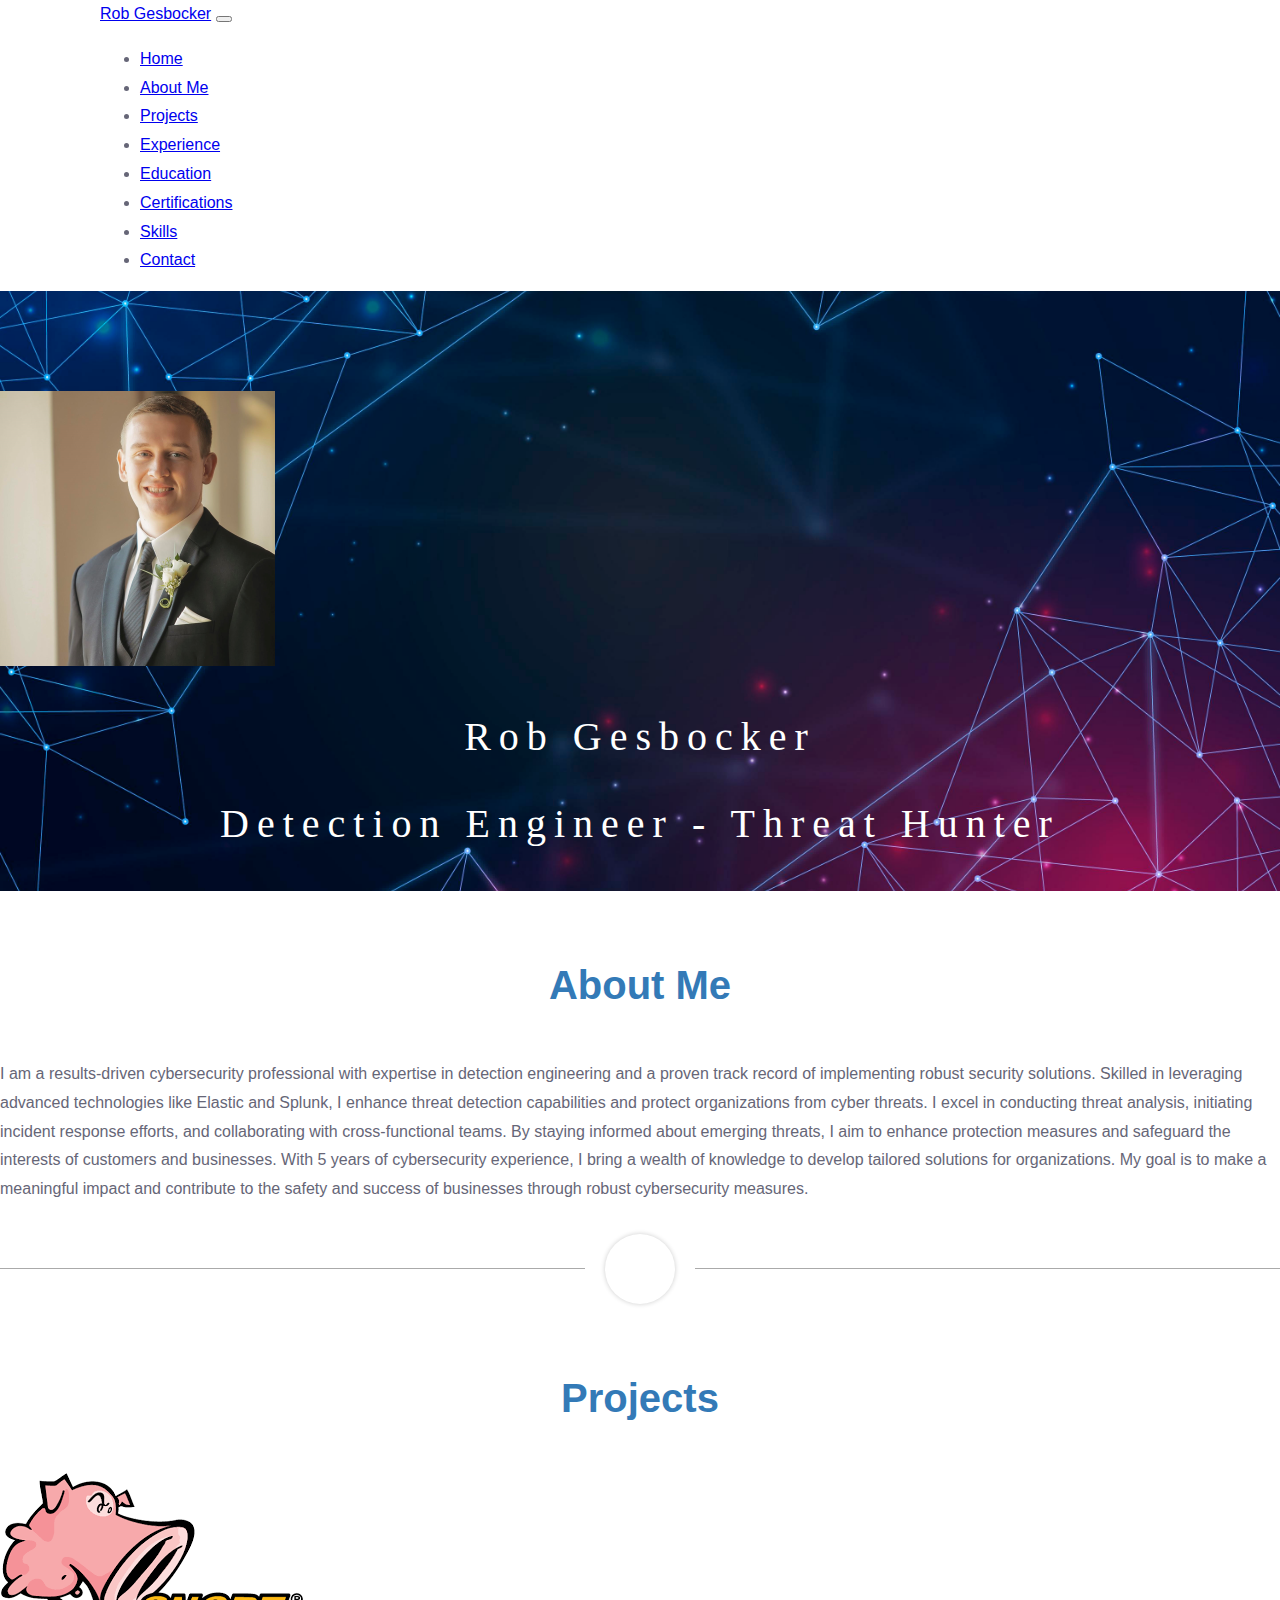
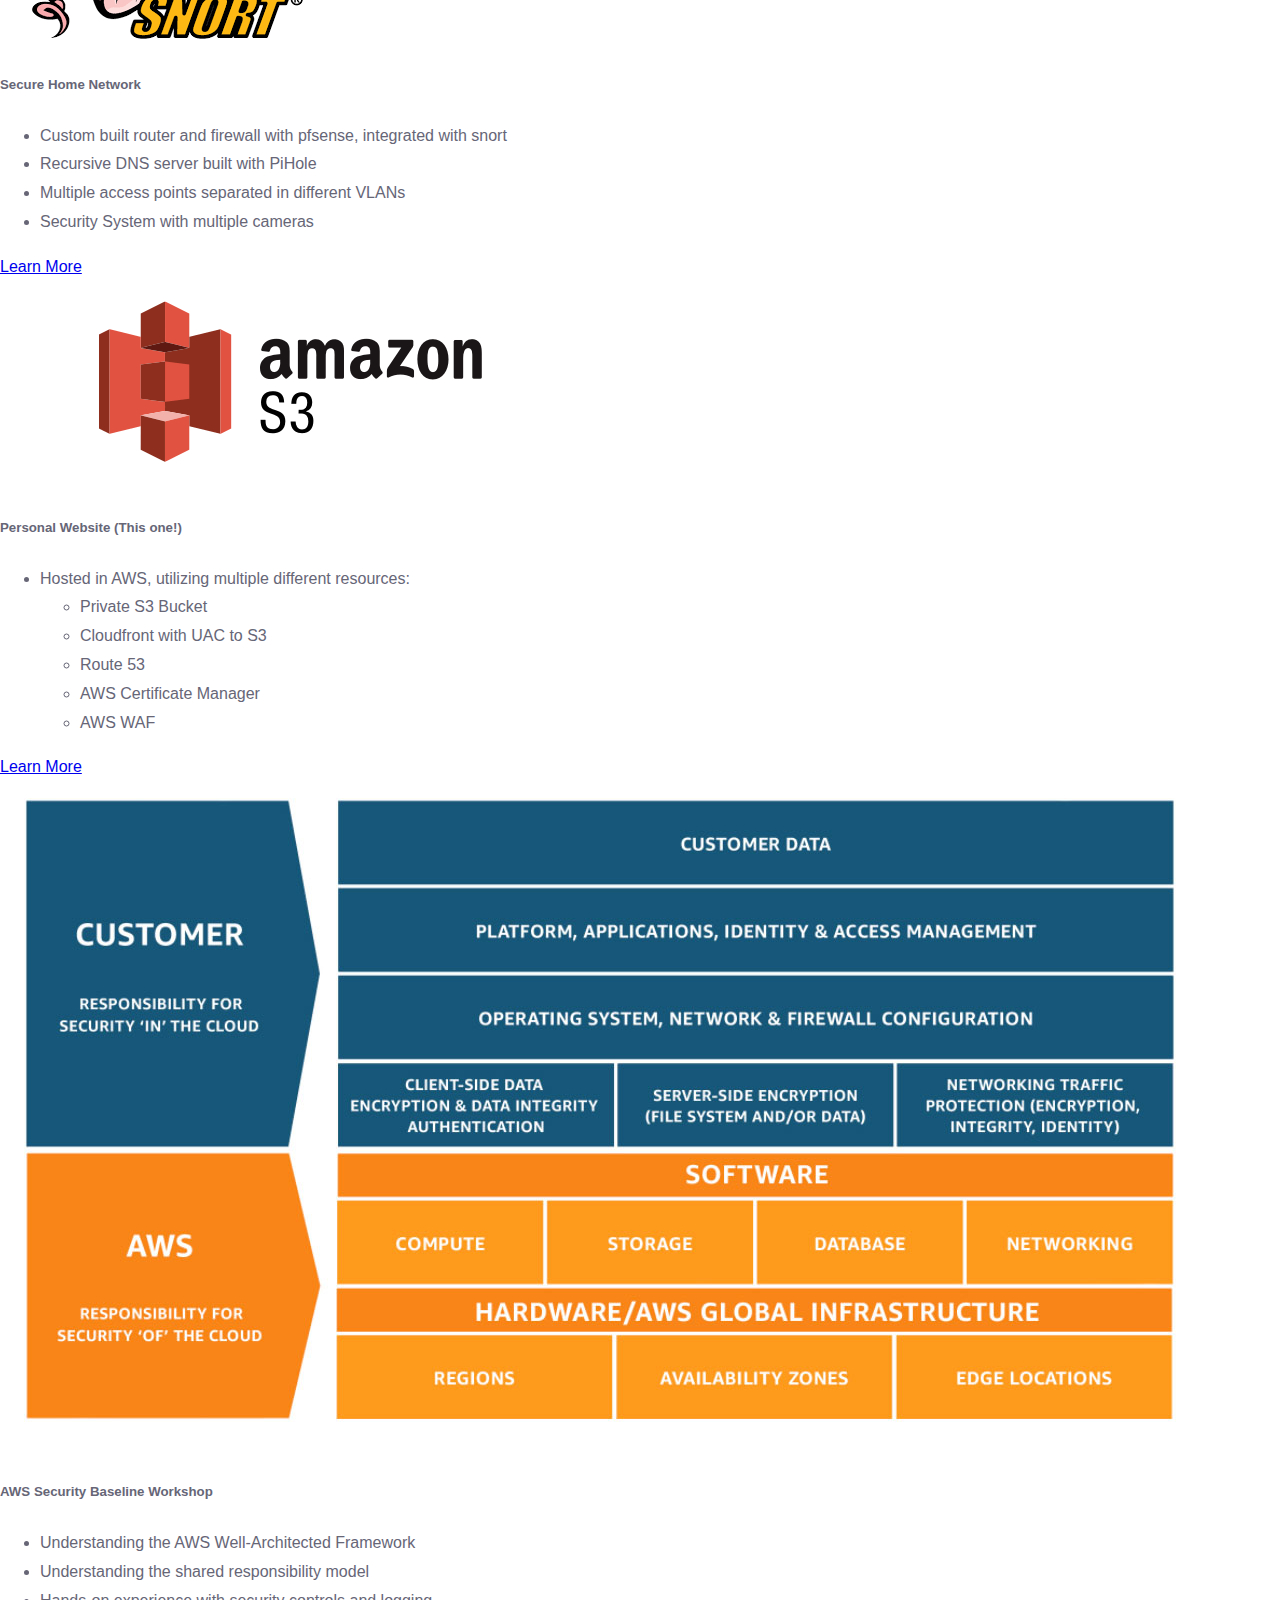
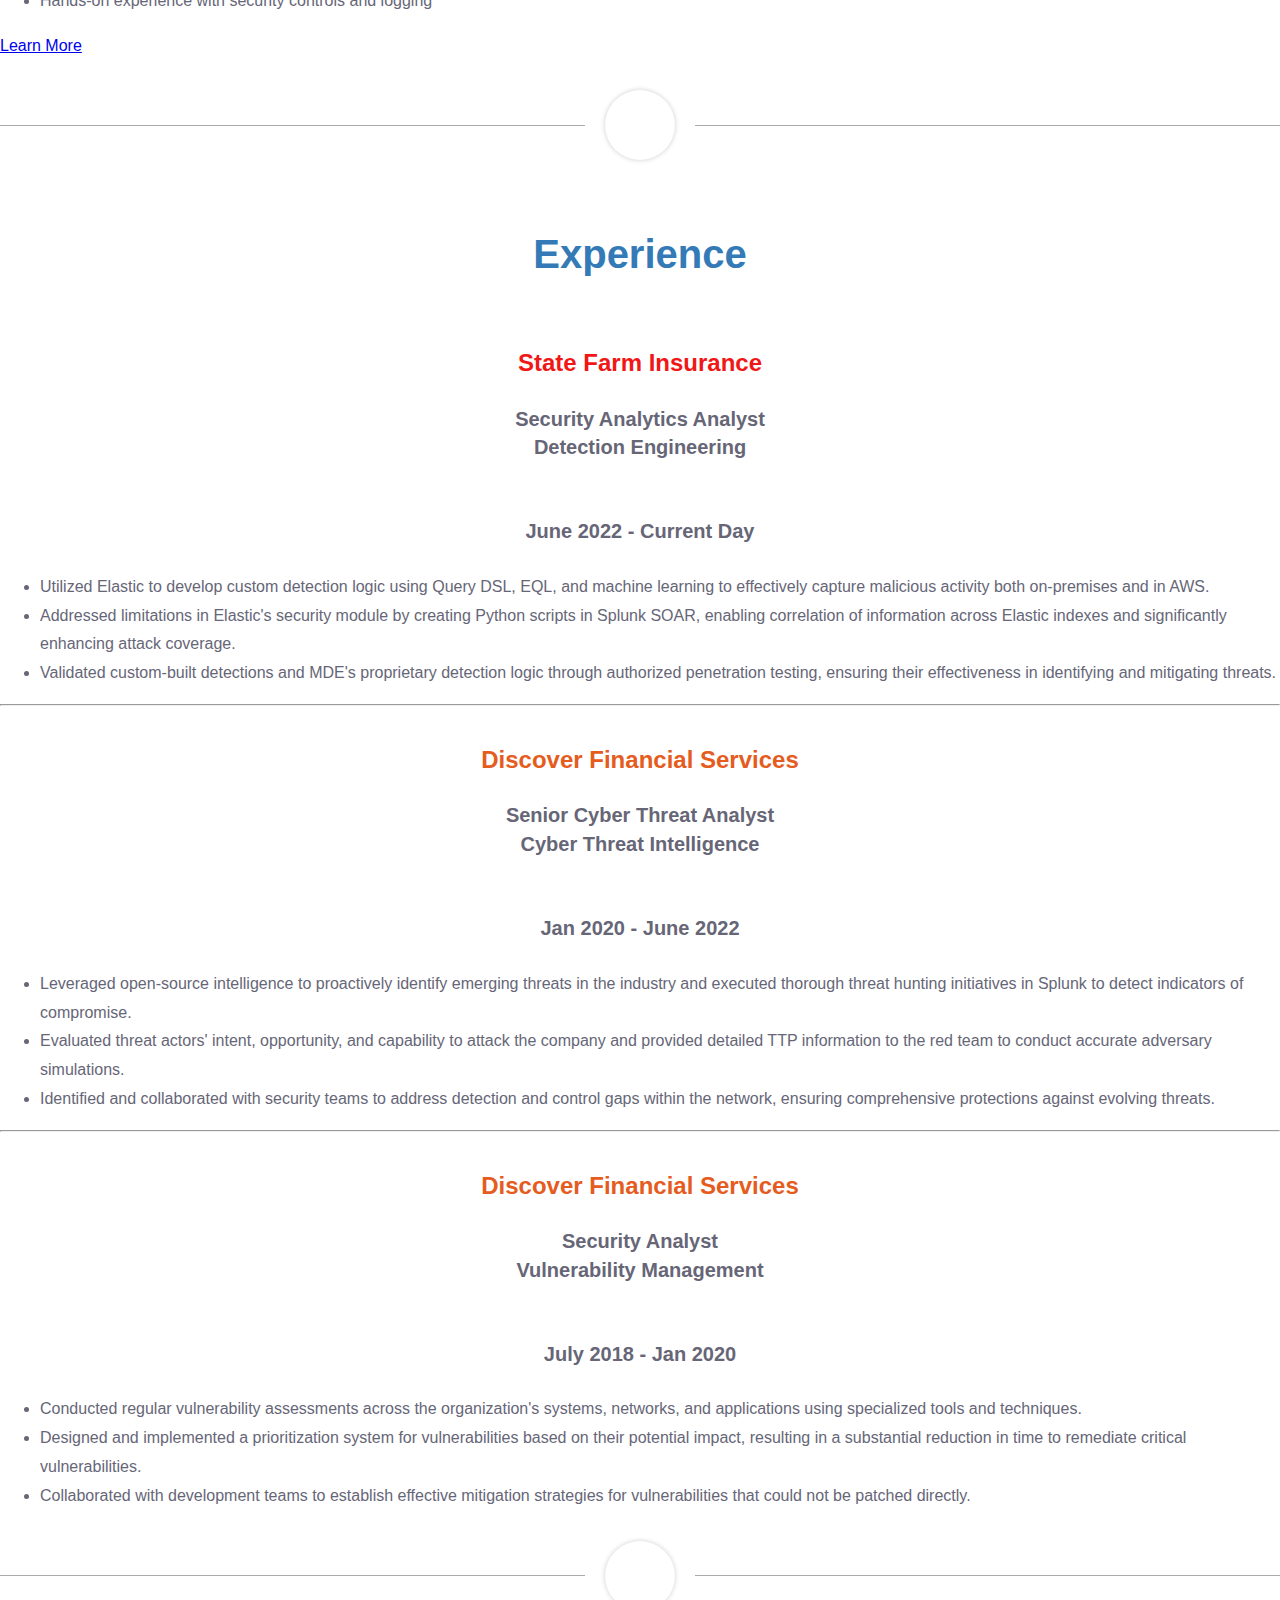
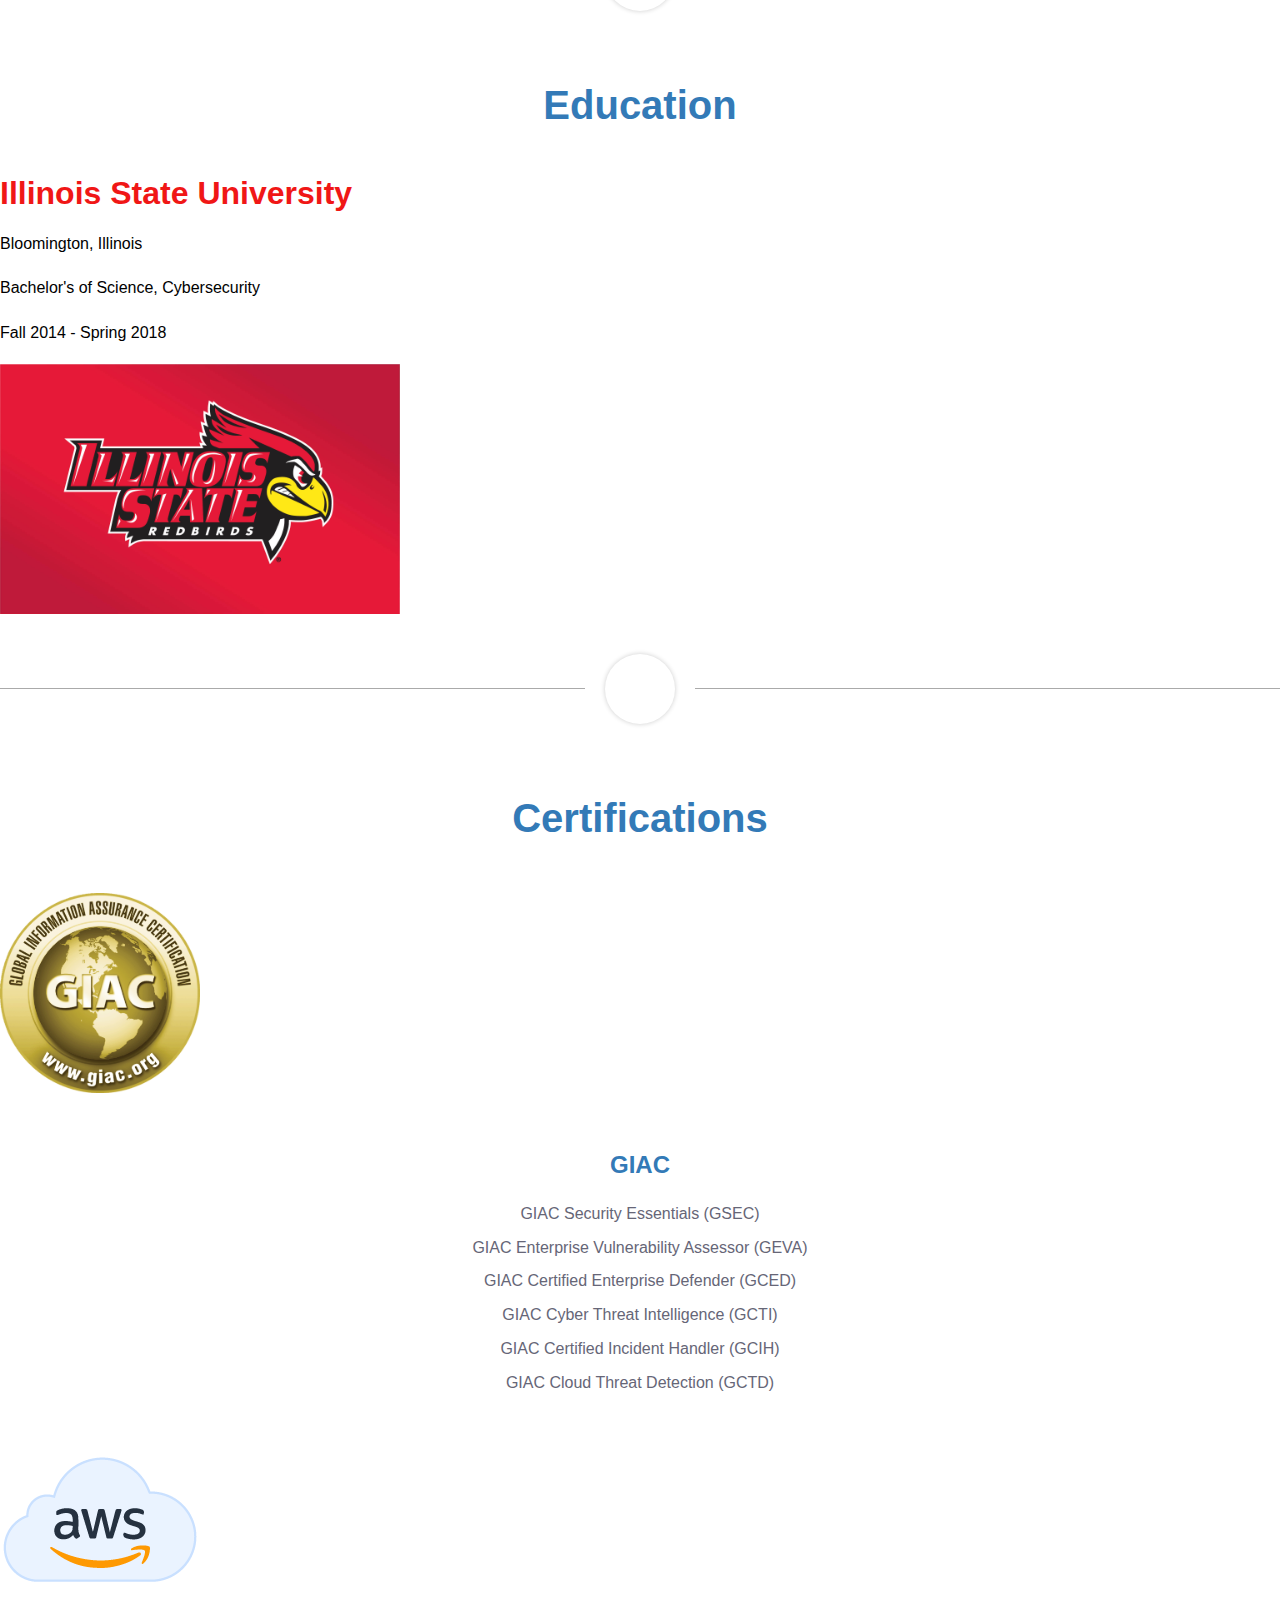
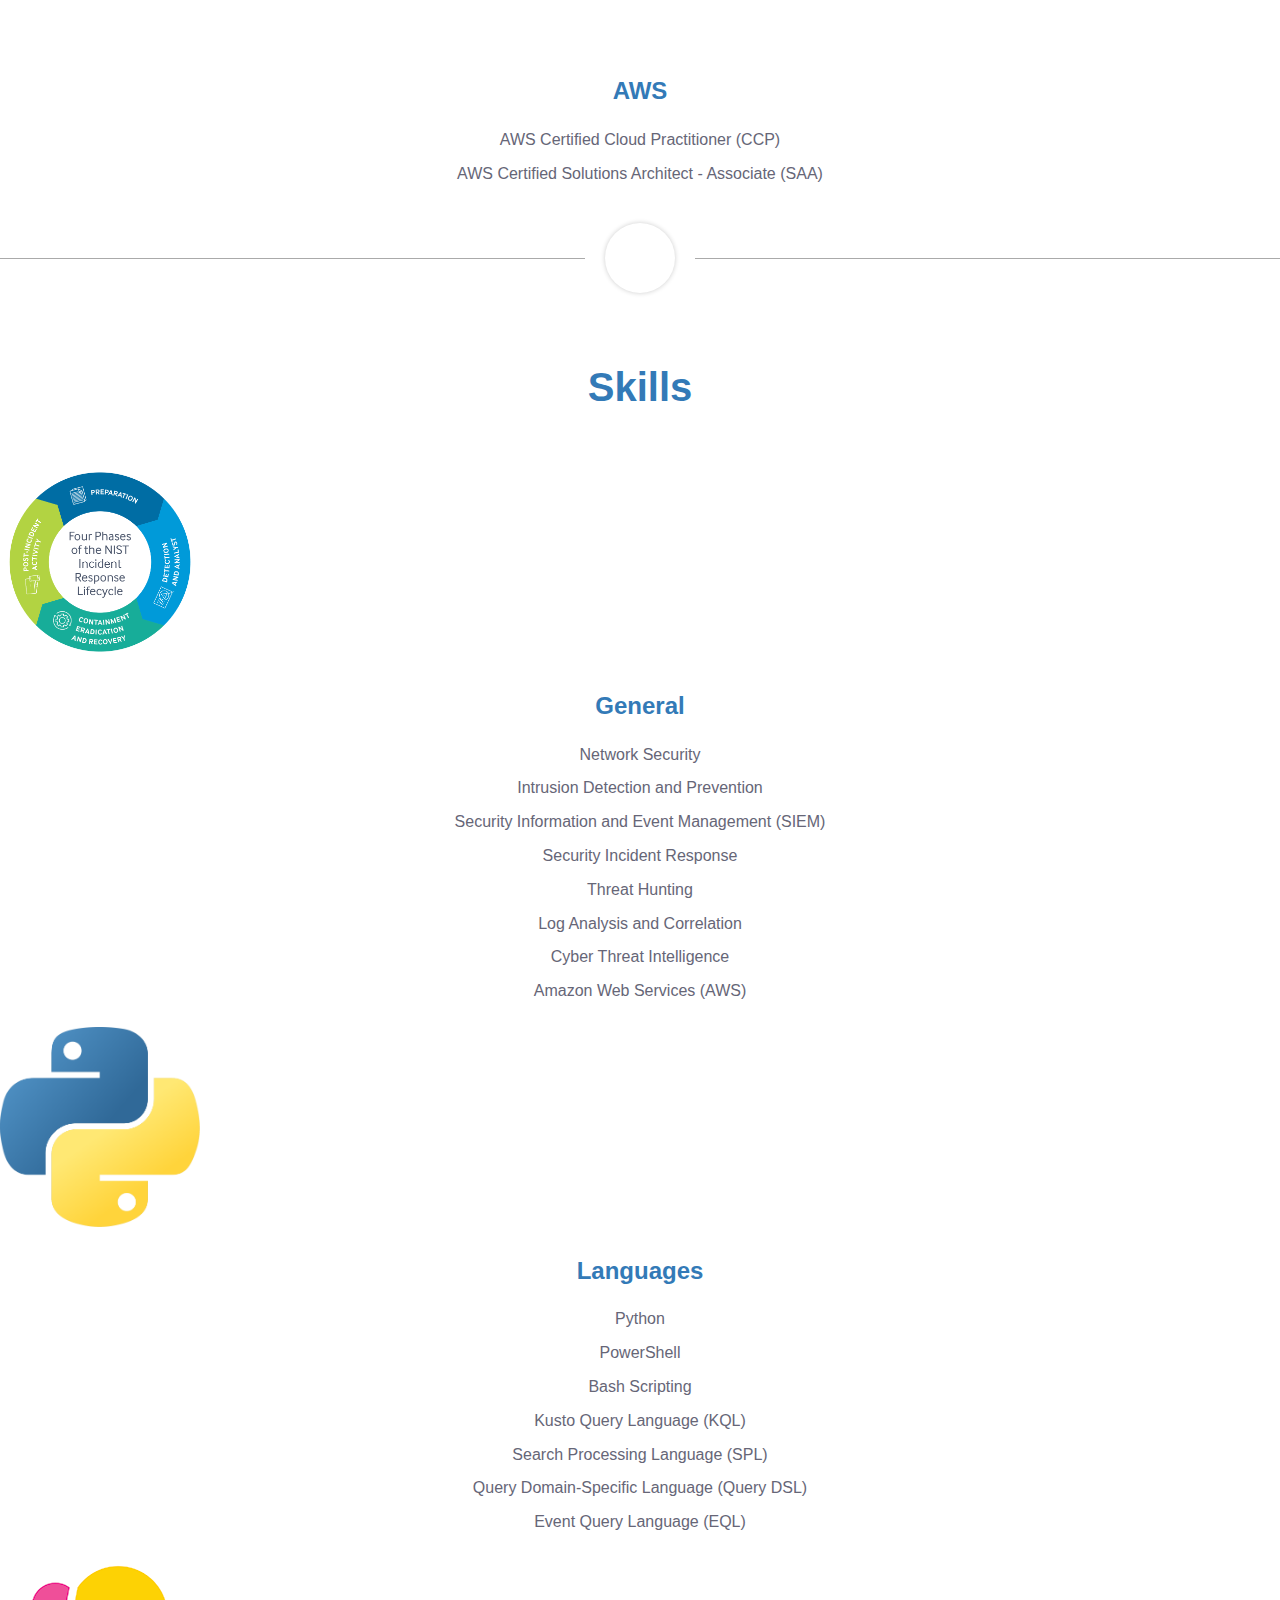
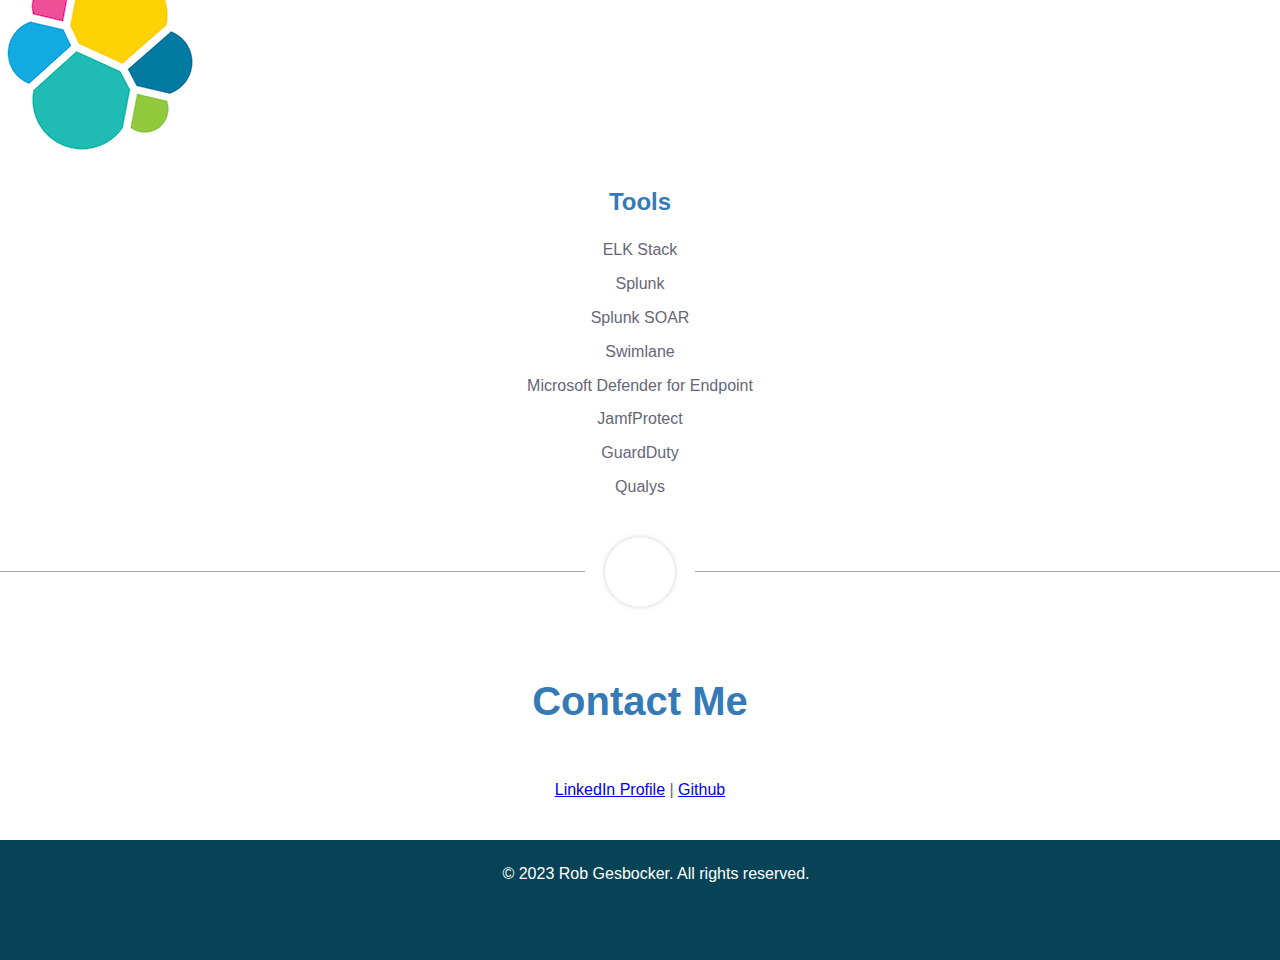
<file: views/index.html>
<!DOCTYPE html>
<html lang="en">
  <head>
    <link
      href="https://cdn.jsdelivr.net/npm/bootstrap@5.0.0-beta1/dist/css/bootstrap.min.css"
      rel="stylesheet"
      integrity="sha384-giJF6kkoqNQ00vy+HMDP7azOuL0xtbfIcaT9wjKHr8RbDVddVHyTfAAsrekwKmP1"
      crossorigin="anonymous"
    />
    <meta charset="utf-8" />
    <title>Rob Gesbocker</title>
    <link
      href="https://stackpath.bootstrapcdn.com/bootstrap/4.5.2/css/bootstrap.min.css"
    />
    <link rel="stylesheet" href="../base/style.css" />
    <link
      rel="canonical"
      href="https://getbootstrap.com/docs/4.0/examples/carousel/"
    />
    <link
      rel="stylesheet"
      href="https://stackpath.bootstrapcdn.com/font-awesome/4.7.0/css/font-awesome.min.css"
    />
    <link
      rel="stylesheet"
      href="https://pro.fontawesome.com/releases/v5.10.0/css/all.css"
      integrity="sha384-AYmEC3Yw5cVb3ZcuHtOA93w35dYTsvhLPVnYs9eStHfGJvOvKxVfELGroGkvsg+p"
      crossorigin="anonymous"
    />
    <link rel="apple-touch-icon" sizes="180x180" href="../images/apple-touch-icon.png" />
    <link rel="icon" type="image/png" sizes="32x32" href="../images/favicon-32x32.png" />
    <link rel="icon" type="image/png" sizes="16x16" href="../images/favicon-16x16.png" />
    <link rel="manifest" href="../images/site.webmanifest" />
    <script src="https://ajax.googleapis.com/ajax/libs/jquery/3.5.1/jquery.min.js"></script>
  </head>
  <body>
    <nav class="navbar navbar-expand-lg navbar-dark bg-dark fixed-top nav_left">
      <div class="container-fluid">
        <a class="navbar-brand" href="#">Rob Gesbocker</a>
        <button
          class="navbar-toggler"
          type="button"
          data-bs-toggle="collapse"
          data-bs-target="#navbarNavDropdown"
          aria-controls="navbarNavDropdown"
          aria-expanded="false"
          aria-label="Toggle navigation"
        >
          <span class="navbar-toggler-icon"></span>
        </button>
        <div
          class="collapse navbar-collapse flex-d flex-row-reverse nav_right"
          id="navbarNavDropdown"
        >
          <ul class="navbar-nav">
            <li class="nav-item">
              <a class="nav-link active" aria-current="page" href="#Hero"
                >Home</a
              >
            </li>
            <li class="nav-item active">
              <a class="nav-link" href="#About">About Me</a>
            </li>
            <li class="nav-item">
              <a class="nav-link" href="#Projects">Projects</a>
            </li>
            <li class="nav-item">
              <a class="nav-link" href="#Experience">Experience</a>
            </li>
            <li class="nav-item">
              <a class="nav-link" href="#Education">Education</a>
            </li>
            <li class="nav-item">
              <a class="nav-link" href="#Certifications">Certifications</a>
            </li>
            <li class="nav-item">
              <a class="nav-link" href="#Skills">Skills</a>
            </li>
            <li class="nav-item">
              <a class="nav-link" href="#contact">Contact</a>
            </li>
          </ul>
        </div>
      </div>
    </nav>

    <section id="Hero">
      <div class="block">
        <img
          class="rounded mx-auto d-block img"
          src="../images/my_photo.png"
          alt="photo"
        />
        <div class="ptext">
          <span>Rob Gesbocker<br /></span><br /><br />
          <span class="text-justify">Detection Engineer - Threat Hunter</span>
        </div>
      </div>
    </section>
    <section class="container" id="About">
      <h3>About Me</h3>
      <div class="row">
        <div class="col-lg-8 offset-lg-2">
          <p class="text-center">
            I am a results-driven cybersecurity professional with expertise in
            detection engineering and a proven track record of implementing
            robust security solutions. Skilled in leveraging advanced
            technologies like Elastic and Splunk, I enhance threat detection
            capabilities and protect organizations from cyber threats. I excel
            in conducting threat analysis, initiating incident response efforts,
            and collaborating with cross-functional teams. By staying informed
            about emerging threats, I aim to enhance protection measures and
            safeguard the interests of customers and businesses. With 5 years of
            cybersecurity experience, I bring a wealth of knowledge to develop
            tailored solutions for organizations. My goal is to make a
            meaningful impact and contribute to the safety and success of
            businesses through robust cybersecurity measures.
          </p>
        </div>
      </div>
    </section>

    <div class="divider-container">
      <div class="divider-line"></div>
      <div class="divider-icon">
        <i class="fas fa-code"></i>
      </div>
      <div class="divider-line"></div>
    </div>

    <section class="container" id="Projects">
      <h3 class="text-center">Projects</h3>
      <div class="row">
        <div class="col-md-4">
          <div class="card">
            <img
              class="card-img-top center"
              src="../images/snort.png"
              alt="Secure Home Network"
            />
            <div class="card-body">
              <h5 class="card-title">Secure Home Network</h5>
              <p class="card-text">
                <ul>
                  <li>
                    Custom built router and firewall with pfsense, integrated with snort
                  </li>
                  <li>
                    Recursive DNS server built with PiHole 
                  </li>
                  <li>
                    Multiple access points separated in different VLANs 
                  </li>
                  <li>
                    Security System with multiple cameras
                  </li>
                </ul>
              </p>
              <a href="comingsoon.html" class="btn btn-primary center">Learn More</a>
            </div>
          </div>
        </div>
        <div class="col-md-4">
          <div class="card">
            <img
              class="card-img-top center"
              src="../images/cloudfront.png"
              alt="Personal Website"
            />
            <div class="card-body">
              <h5 class="card-title">Personal Website (This one!)</h5>
              <p class="card-text">
                <ul>
                  <li>
                    Hosted in AWS, utilizing multiple different resources:
                    <ul>
                    <li>
                      Private S3 Bucket
                    </li>
                    <li>
                      Cloudfront with UAC to S3
                    </li>
                    <li>
                      Route 53
                    </li>
                    <li>
                      AWS Certificate Manager
                    </li>
                    <li>
                      AWS WAF
                    </li>
                    </ul>
                  </li>
                </ul>
              </p>
              <a href="comingsoon.html" class="btn btn-primary">Learn More</a>
            </div>
          </div>
        </div>
        <div class="col-md-4">
          <div class="card">
            <img
              class="card-img-top"
              src="../images/Shared_Responsibility_Model.jpg"
              alt="AWS Workshop"
            />
            <div class="card-body">
              <h5 class="card-title">AWS Security Baseline Workshop</h5>
              <p class="card-text">
                <ul>
                  <li>
                    Understanding the AWS Well-Architected Framework
                  </li>
                  <li>
                    Understanding the shared responsibility model
                  </li>
                  <li>
                    Hands-on experience with security controls and logging
                  </li>
                </ul>
              </p>
              <a href="comingsoon.html" class="btn btn-primary">Learn More</a>
            </div>
          </div>
        </div>
      </div>
    </section>

    <div class="divider-container">
      <div class="divider-line"></div>
      <div class="divider-icon">
        <i class="fas fa-shield-alt"></i>
      </div>
      <div class="divider-line"></div>
    </div>

    <section class="container" id="Experience">
      <h3>Experience</h3>
      <div class="row">
        <div class="col text-center">
          <h2 class="sf">State Farm Insurance</h2>
          <h4>Security Analytics Analyst<br />Detection Engineering</h4>
          <h4><br />June 2022 - Current Day</h4>
        </div>
        <div class="col">
          <ul>
            <li>
              Utilized Elastic to develop custom detection logic using Query
              DSL, EQL, and machine learning to effectively capture malicious
              activity both on-premises and in AWS.
            </li>
            <li>
              Addressed limitations in Elastic's security module by creating
              Python scripts in Splunk SOAR, enabling correlation of information
              across Elastic indexes and significantly enhancing attack
              coverage.
            </li>
            <li>
              Validated custom-built detections and MDE's proprietary detection
              logic through authorized penetration testing, ensuring their
              effectiveness in identifying and mitigating threats.
            </li>
          </ul>
        </div>
      </div>
      <hr class="hr hr-blurry" />
      <div class="row">
        <div class="col text-center">
          <h2 class="dis">Discover Financial Services</h2>
          <h4>Senior Cyber Threat Analyst<br />Cyber Threat Intelligence</h4>
          <h4><br />Jan 2020 - June 2022</h4>
        </div>
        <div class="col">
          <ul>
            <li>
              Leveraged open-source intelligence to proactively identify
              emerging threats in the industry and executed thorough threat
              hunting initiatives in Splunk to detect indicators of compromise.
            </li>
            <li>
              Evaluated threat actors' intent, opportunity, and capability to
              attack the company and provided detailed TTP information to the
              red team to conduct accurate adversary simulations.
            </li>
            <li>
              Identified and collaborated with security teams to address
              detection and control gaps within the network, ensuring
              comprehensive protections against evolving threats.
            </li>
          </ul>
        </div>
      </div>
      <hr class="hr hr-blurry" />
      <div class="row">
        <div class="col text-center">
          <h2 class="dis">Discover Financial Services</h2>
          <h4>Security Analyst<br />Vulnerability Management</h4>
          <h4><br />July 2018 - Jan 2020</h4>
        </div>
        <div class="col">
          <ul>
            <li>
              Conducted regular vulnerability assessments across the
              organization's systems, networks, and applications using
              specialized tools and techniques.
            </li>
            <li>
              Designed and implemented a prioritization system for
              vulnerabilities based on their potential impact, resulting in a
              substantial reduction in time to remediate critical
              vulnerabilities.
            </li>
            <li>
              Collaborated with development teams to establish effective
              mitigation strategies for vulnerabilities that could not be
              patched directly.
            </li>
          </ul>
        </div>
      </div>
    </section>

    <div class="divider-container">
      <div class="divider-line"></div>
      <div class="divider-icon">
        <i class="fas fa-graduation-cap"></i>
      </div>
      <div class="divider-line"></div>
    </div>

    <section class="container" id="Education">
      <h3 class="text-center">Education</h3>
      <div class="row">
        <div class="col-sm text-center">
          <h1>Illinois State University</h1>
          <p>Bloomington, Illinois</p>
          <p>Bachelor's of Science, Cybersecurity</p>
          <p>Fall 2014 - Spring 2018</p>
        </div>
        <div class="col-sm text-center">
          <img
            class="center"
            src="../images/isu.jpg"
            alt="Illinois State Redbirds"
            width="400"
            heigh="300"
          />
        </div>
      </div>
    </section>

    <div class="divider-container">
      <div class="divider-line"></div>
      <div class="divider-icon">
        <i class="fas fa-book"></i>
      </div>
      <div class="divider-line"></div>
    </div>

    <section class="container" id="Certifications">
      <h3 class="text-center">Certifications</h3>
      <div class="row">
        <div class="col-sm text-center">
          <img
            class="center"
            src="../images/giac.png"
            alt="GIAC"
            width="200"
            height="200"
          />
          <h2><br />GIAC</h2>
          <ul class="centered-list">
            <li>GIAC Security Essentials (GSEC)</li>
            <li>GIAC Enterprise Vulnerability Assessor (GEVA)</li>
            <li>GIAC Certified Enterprise Defender (GCED)</li>
            <li>GIAC Cyber Threat Intelligence (GCTI)</li>
            <li>GIAC Certified Incident Handler (GCIH)</li>
            <li>GIAC Cloud Threat Detection (GCTD)</li>
          </ul>
        </div>

        <div class="col-sm text-center">
          <img
            class="center"
            src="../images/aws.png"
            alt="AWS Cert"
            width="200"
            height="200"
          />
          <h2><br />AWS</h2>
          <ul class="centered-list">
            <li>AWS Certified Cloud Practitioner (CCP)</li>
            <li>AWS Certified Solutions Architect - Associate (SAA)</li>
          </ul>
        </div>
      </div>
    </section>

    <div class="divider-container">
      <div class="divider-line"></div>
      <div class="divider-icon">
        <i class="fas fa-terminal"></i>
      </div>
      <div class="divider-line"></div>
    </div>

    <section class="container" id="Skills">
      <h3 class="text-center">Skills</h3>
      <div class="row justify-content-center">
        <div class="col-sm text-center">
          <img
            class="center"
            src="../images/response.png"
            alt="log"
            width="200"
            height="200"
          />
          <h2>General</h2>
          <ul class="centered-list">
            <li>Network Security</li>
            <li>Intrusion Detection and Prevention</li>
            <li>Security Information and Event Management (SIEM)</li>
            <li>Security Incident Response</li>
            <li>Threat Hunting</li>
            <li>Log Analysis and Correlation</li>
            <li>Cyber Threat Intelligence</li>
            <li>Amazon Web Services (AWS)</li>
          </ul>
        </div>

        <div class="col-sm text-center">
          <img
            class="center"
            src="../images/python.png"
            alt="Python"
            width="200"
            height="200"
          />
          <h2>Languages</h2>
          <ul class="centered-list">
            <li>Python</li>
            <li>PowerShell</li>
            <li>Bash Scripting</li>
            <li>Kusto Query Language (KQL)</li>
            <li>Search Processing Language (SPL)</li>
            <li>Query Domain-Specific Language (Query DSL)</li>
            <li>Event Query Language (EQL)</li>
          </ul>
        </div>

        <div class="col-sm text-center">
          <img
            class="center"
            src="../images/Elastic.png"
            alt="Elastic"
            width="200"
            height="200"
          />
          <h2>Tools</h2>
          <ul class="centered-list">
            <li>ELK Stack</li>
            <li>Splunk</li>
            <li>Splunk SOAR</li>
            <li>Swimlane</li>
            <li>Microsoft Defender for Endpoint</li>
            <li>JamfProtect</li>
            <li>GuardDuty</li>
            <li>Qualys</li>
          </ul>
        </div>
      </div>
    </section>

    <div class="divider-container">
      <div class="divider-line"></div>
      <div class="divider-icon">
        <i class="fas fa-envelope"></i>
      </div>
      <div class="divider-line"></div>
    </div>

    <section id="contact">
      <div class="container">
        <h3>Contact Me</h3>
        <p>
          <a href="https://www.linkedin.com/in/robert-gesbocker/"
            >LinkedIn Profile</a
          >
          | <a href="https://github.com/rgesboc">Github</a>
        </p>
      </div>
    </section>
  </body>
  <footer class="footer">
    &copy; 2023 Rob Gesbocker. All rights reserved.
  </footer>
</html>
</file>
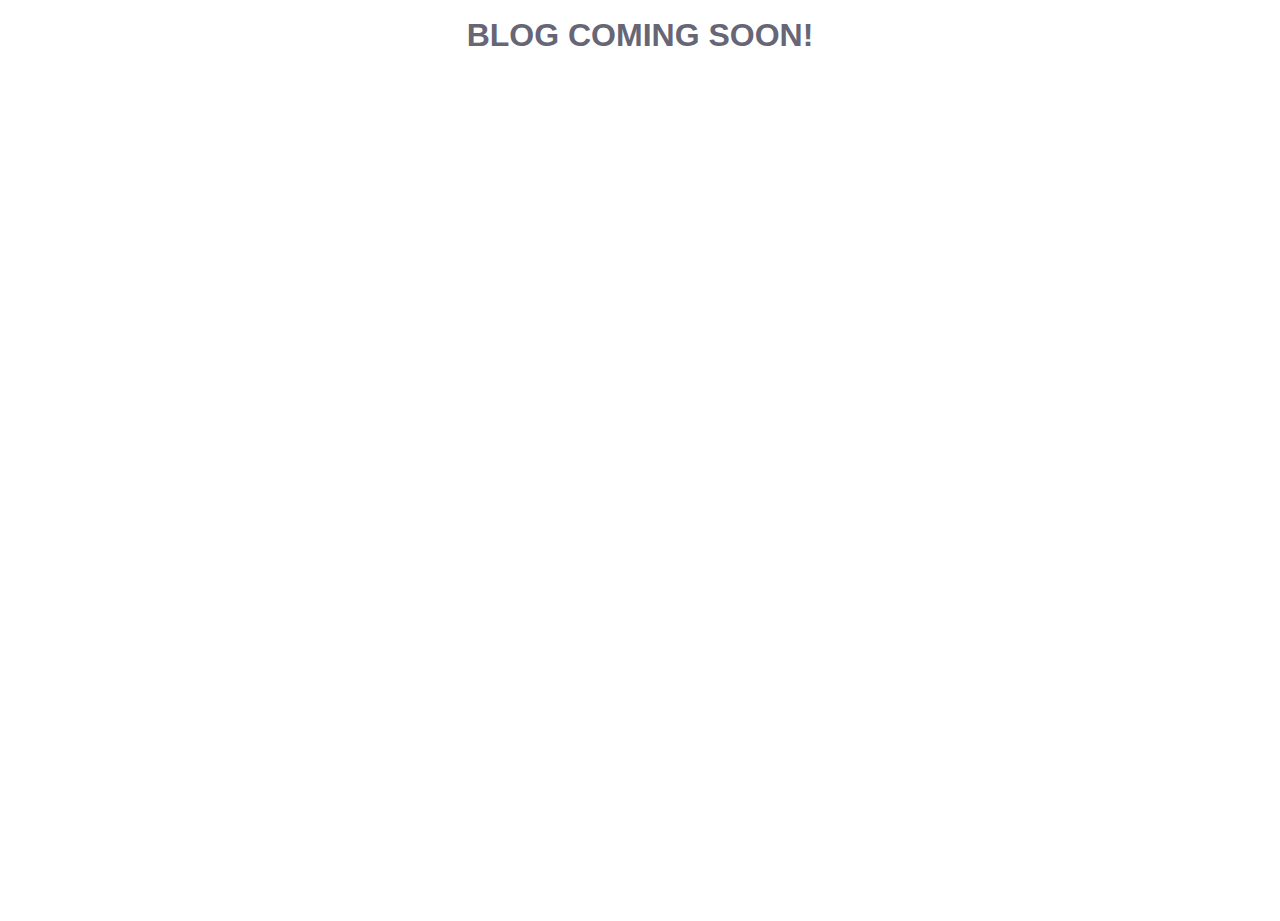
<file: comingsoon.html>
<!DOCTYPE html>
<html>
    <head>
        <link
        href="https://cdn.jsdelivr.net/npm/bootstrap@5.0.0-beta1/dist/css/bootstrap.min.css"
        rel="stylesheet"
        integrity="sha384-giJF6kkoqNQ00vy+HMDP7azOuL0xtbfIcaT9wjKHr8RbDVddVHyTfAAsrekwKmP1"
        crossorigin="anonymous"
      />
      <meta charset="utf-8" />
      <title>Rob Gesbocker</title>
      <link
        href="https://stackpath.bootstrapcdn.com/bootstrap/4.5.2/css/bootstrap.min.css"
      />
      <link rel="stylesheet" href="style.css" />
      <link
        rel="canonical"
        href="https://getbootstrap.com/docs/4.0/examples/carousel/"
      />
      <link
        rel="stylesheet"
        href="https://stackpath.bootstrapcdn.com/font-awesome/4.7.0/css/font-awesome.min.css"
      />
      <link
        rel="stylesheet"
        href="https://pro.fontawesome.com/releases/v5.10.0/css/all.css"
        integrity="sha384-AYmEC3Yw5cVb3ZcuHtOA93w35dYTsvhLPVnYs9eStHfGJvOvKxVfELGroGkvsg+p"
        crossorigin="anonymous"
      />
      <link rel="apple-touch-icon" sizes="180x180" href="apple-touch-icon.png" />
      <link rel="icon" type="image/png" sizes="32x32" href="favicon-32x32.png" />
      <link rel="icon" type="image/png" sizes="16x16" href="favicon-16x16.png" />
      <link rel="manifest" href="site.webmanifest" />
      <script src="https://ajax.googleapis.com/ajax/libs/jquery/3.5.1/jquery.min.js"></script>
    </head>
    <body>
        <section class="container">
            <h1 class="text-justify center">BLOG COMING SOON!</h1>
        </section>
    </body>
</html>
</file>
<file: base/style.css>
body,
html {
  height: 100%;
  margin: 0;
  font-size: 16px;
  font-family: "Lato", sans-serif;
  font-weight: 400;
  line-height: 1.8em;
  color: #667;
}

.nav_left {
  padding-left: 100px;
}

.nav_right {
  padding-right: 100px;
}

.pad_left {
  padding-left: 10px;
}

.pad_right {
  padding-right: 10px;
}

.pad_top {
  margin-top: 50px;
  align-items: center;
}

.top {
  padding-top: 50px;
}

.center {
  align-items: center;
  text-align: center;
  align-content: center;
}

.img {
  padding-top: 100px;
}

.ptext {
  font-family: Montserrat;
  position: absolute;
  text-align: center;
  top: 80%; /* Adjust this value as needed */
  left: 0;
  right: 0;
  transform: translateY(-50%);
  font-size: 40px;
  letter-spacing: 8px;
  color: #fff;
  padding-top: 20px;
}

.block {
  position: relative; /* Add this to establish a positioning context */
  height: 600px;
  background-color: #074357;
  background-image: url("../images/background.jpg");
  background-size: cover;
  background-position: center;
  background-repeat: no-repeat;
}

.block2 {
  padding-top: 50px;
  padding-bottom: 60px;
  padding-left: 50px;
  padding-right: 50px;
}
.row2 {
  padding-top: 50px;
}

/* about me css */

.about {
  background-color: #074357;
  text-align: center;
  margin-top: -50px;
  color: #fff;
}

.blue {
  padding-top: 100px;
  width: 100%;
}

.sizing {
  font-size: 20px;
}

.me {
  padding-right: 30px;
}

.to {
  padding-left: 30px;
}

.top1 {
  padding-top: 130px;
}

.bottom {
  padding-bottom: 60px;
}

footer {
  /* position: absolute; */
  bottom: 0;
  background-color: #074357;
  width: 100%;
  color: white;
  text-align: center;
  padding: 16px;
  padding-top: 20px;
  padding-bottom: 20px;
  height: 80px;
  margin-bottom: -30px;
}

.botm {
  padding-left: 10px;
  padding-right: 10px;
}

.impg {
  padding-top: 20px;
}

.sf {
  padding-top: 20px;
  padding-bottom: 0px;
  color: #f01716;
  text-align: center;
}

.dis {
  padding-top: 20px;
  padding-bottom: 0px;
  color: #e55c20;
  text-align: center;
}

h4 {
  text-align: center;
  font-size: 20px;
}

section#Skills ul {
  list-style-type: none;
}

section#Certifications ul {
  list-style-type: none;
}

section#Education h1 {
  color: #f01716;
}

section#Education p {
  color: #000000;
}

#contact {
  list-style-type: none;
  margin-left: 0;
  padding-left: 0;
  text-align: center;
  padding-top: 0px;
  padding-bottom: 20px;
}

h2 {
  color: #337ab7;
  text-align: center;
}

h3 {
  text-align: center;
  color: #337ab7;
  padding-top: 40px;
  padding-bottom: 20px;
  font-size: 40px;
}

.divider-container {
  display: flex;
  align-items: center;
  justify-content: center;
  margin: 30px 0;
}

.divider-line {
  flex-grow: 1;
  height: 1px;
  background-color: #aaa;
}

.divider-icon {
  display: flex;
  align-items: center;
  justify-content: center;
  margin: 0 20px;
  background-color: #fff;
  width: 70px;
  height: 70px;
  border-radius: 50%;
  box-shadow: 0 0 5px rgba(0, 0, 0, 0.2);
}

.divider-icon i {
  color: #555;
  font-size: 40px;
}

#education {
  padding: 80px 0;
  text-align: center;
  color: #fff;
}

.education-content {
  display: flex;
  flex-direction: row;
  justify-content: center;
  align-items: center;
  color: #c70707;
}

.education-text {
  flex: 1;
  text-align: left;
  margin-right: 30px;
}

.education-text h1 {
  margin-bottom: 20px;
  font-size: 36px;
}

.education-text p {
  margin-bottom: 40px;
  font-size: 20px;
}

/* .isupicture {
  width: 500px;
  height: 400px;
  overflow: hidden;
}

.isupicture img {
  width: 100%;
  height: 100%;
  object-fit: cover;
} */

.centered-list {
  display: flex;
  flex-direction: column;
  align-items: center;
  text-align: center;
  padding-left: 0;
}

.centered-list li {
  list-style-type: none;
  margin-bottom: 5px;
}

.vertical-bar {
  width: 2px; /* Adjust the width as needed */
  background-color: #555; /* Adjust the color as needed */
  height: 100%; /* Set the height to 100% to span the entire section */
  position: absolute;
  top: 0;
  left: 50%; /* Position the vertical bar on the left side */
  transform: translateX(-50%); /* Center the vertical bar horizontally */
  z-index: -1; /* Move the vertical bar behind the content */
}
</file>
<file: style.css>
body,
html {
  height: 100%;
  margin: 0;
  font-size: 16px;
  font-family: "Lato", sans-serif;
  font-weight: 400;
  line-height: 1.8em;
  color: #667;
}

.nav_left {
  padding-left: 100px;
}

.nav_right {
  padding-right: 100px;
}

.pad_left {
  padding-left: 10px;
}

.pad_right {
  padding-right: 10px;
}

.pad_top {
  margin-top: 50px;
  align-items: center;
}

.top {
  padding-top: 50px;
}

.center {
  align-items: center;
  text-align: center;
  align-content: center;
}

.img {
  padding-top: 100px;
}

.ptext {
  font-family: Montserrat;
  position: absolute;
  text-align: center;
  top: 80%; /* Adjust this value as needed */
  left: 0;
  right: 0;
  transform: translateY(-50%);
  font-size: 40px;
  letter-spacing: 8px;
  color: #fff;
  padding-top: 20px;
}

.block {
  position: relative; /* Add this to establish a positioning context */
  height: 600px;
  background-color: #074357;
  background-image: url("background.jpg");
  background-size: cover;
  background-position: center;
  background-repeat: no-repeat;
}

.block2 {
  padding-top: 50px;
  padding-bottom: 60px;
  padding-left: 50px;
  padding-right: 50px;
}
.row2 {
  padding-top: 50px;
}

/* about me css */

.about {
  background-color: #074357;
  text-align: center;
  margin-top: -50px;
  color: #fff;
}

.blue {
  padding-top: 100px;
  width: 100%;
}

.sizing {
  font-size: 20px;
}

.me {
  padding-right: 30px;
}

.to {
  padding-left: 30px;
}

.top1 {
  padding-top: 130px;
}

.bottom {
  padding-bottom: 60px;
}

footer {
  /* position: absolute; */
  bottom: 0;
  background-color: #074357;
  width: 100%;
  color: white;
  text-align: center;
  padding: 16px;
  padding-top: 20px;
  padding-bottom: 20px;
  height: 80px;
  margin-bottom: -30px;
}

.botm {
  padding-left: 10px;
  padding-right: 10px;
}

.impg {
  padding-top: 20px;
}

.sf {
  padding-top: 20px;
  padding-bottom: 0px;
  color: #f01716;
  text-align: center;
}

.dis {
  padding-top: 20px;
  padding-bottom: 0px;
  color: #e55c20;
  text-align: center;
}

h4 {
  text-align: center;
  font-size: 20px;
}

section#Skills ul {
  list-style-type: none;
}

section#Certifications ul {
  list-style-type: none;
}

section#Education h1 {
  color: #f01716;
}

section#Education p {
  color: #000000;
}

#contact {
  list-style-type: none;
  margin-left: 0;
  padding-left: 0;
  text-align: center;
  padding-top: 0px;
  padding-bottom: 20px;
}

h2 {
  color: #337ab7;
  text-align: center;
}

h3 {
  text-align: center;
  color: #337ab7;
  padding-top: 40px;
  padding-bottom: 20px;
  font-size: 40px;
}

.divider-container {
  display: flex;
  align-items: center;
  justify-content: center;
  margin: 30px 0;
}

.divider-line {
  flex-grow: 1;
  height: 1px;
  background-color: #aaa;
}

.divider-icon {
  display: flex;
  align-items: center;
  justify-content: center;
  margin: 0 20px;
  background-color: #fff;
  width: 70px;
  height: 70px;
  border-radius: 50%;
  box-shadow: 0 0 5px rgba(0, 0, 0, 0.2);
}

.divider-icon i {
  color: #555;
  font-size: 40px;
}

#education {
  padding: 80px 0;
  text-align: center;
  color: #fff;
}

.education-content {
  display: flex;
  flex-direction: row;
  justify-content: center;
  align-items: center;
  color: #c70707;
}

.education-text {
  flex: 1;
  text-align: left;
  margin-right: 30px;
}

.education-text h1 {
  margin-bottom: 20px;
  font-size: 36px;
}

.education-text p {
  margin-bottom: 40px;
  font-size: 20px;
}

/* .isupicture {
  width: 500px;
  height: 400px;
  overflow: hidden;
}

.isupicture img {
  width: 100%;
  height: 100%;
  object-fit: cover;
} */

.centered-list {
  display: flex;
  flex-direction: column;
  align-items: center;
  text-align: center;
  padding-left: 0;
}

.centered-list li {
  list-style-type: none;
  margin-bottom: 5px;
}

.vertical-bar {
  width: 2px; /* Adjust the width as needed */
  background-color: #555; /* Adjust the color as needed */
  height: 100%; /* Set the height to 100% to span the entire section */
  position: absolute;
  top: 0;
  left: 50%; /* Position the vertical bar on the left side */
  transform: translateX(-50%); /* Center the vertical bar horizontally */
  z-index: -1; /* Move the vertical bar behind the content */
}
</file>
